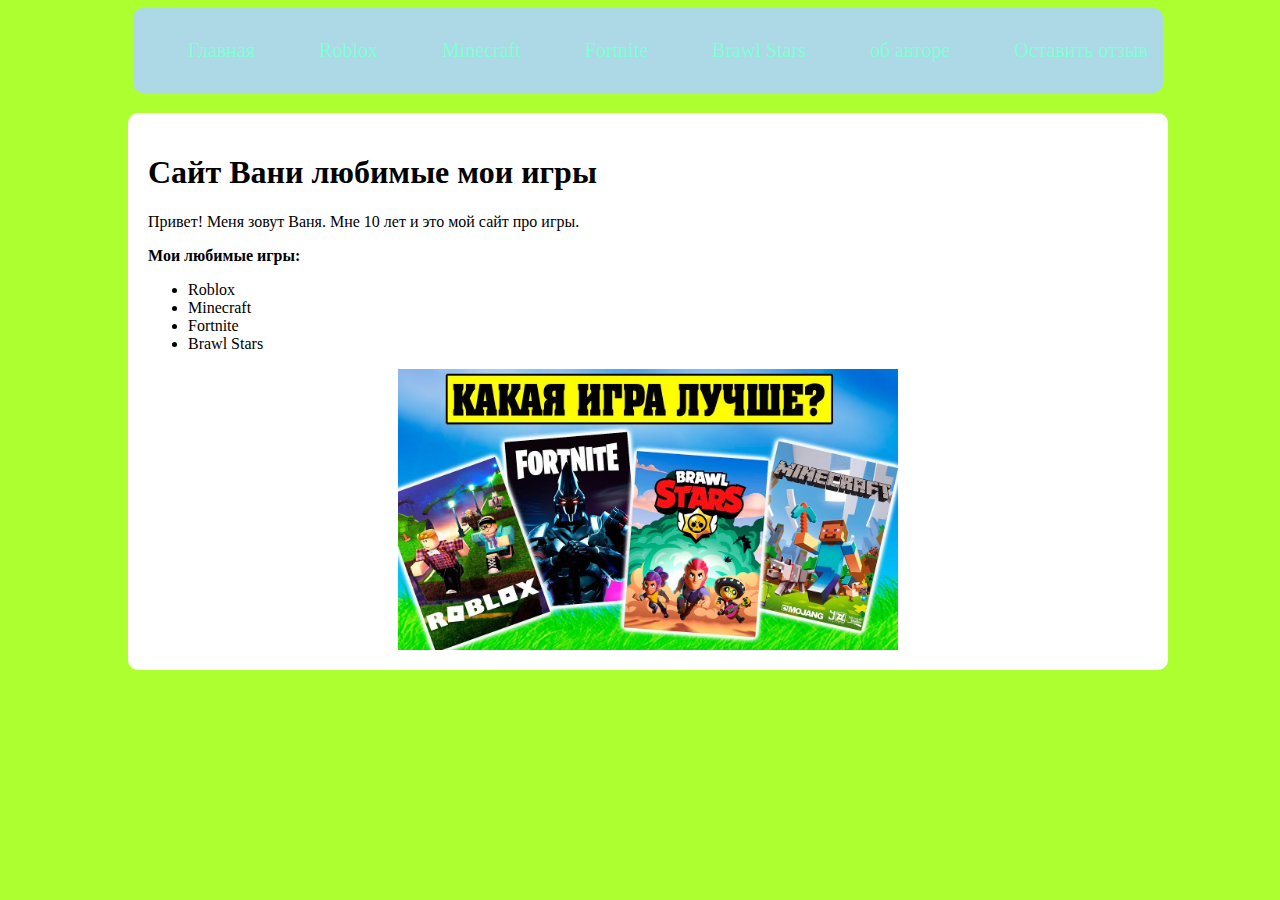
<file: index.html>
<!DOCTYPE html>
<html lang="ru">
<head>
    <meta charset="UTF-8">
    <link rel="stylesheet" href="styles/style.css">
    <title>сайт Притульчика Ивана</title>
</head>
<body>
    <header class="main-header">
        <nav>
            <ul class="nav-list">
                <li class="nav-item"><a href="index.html">Главная</a></li>
                <li class="nav-item"><a href="roblox.html">Roblox</a></li>
                <li class="nav-item"><a href="mine.html">Minecraft</a></li>
                <li class="nav-item"><a href="fortn.html">Fortnite</a></li>
                <li class="nav-item"><a href="brawl.html">Brawl Stars</a></li>
                <li class="nav-item"><a href="about.html">об авторе</a></li>
                <li class="nav-item"><a href="form.html">Оставить отзыв</a></li>
            </ul>
        </nav>
    </header>
    <main>
    <h1 class="main-title">Сайт Вани любимые мои игры</h1>
    <p class="main-text">Привет! Меня зовут Ваня. Мне 10 лет и это мой сайт про игры.</p>
        <b class="main-title">Мои любимые игры:</b>
    </p>
    <ul class="main-list">
        <li>Roblox</li>
        <li>Minecraft</li>
        <li>Fortnite</li>
        <li>Brawl Stars</li>
    </ul>
    <img class="main-img" src="img/games.jpg" alt="любимые копьютерные игры">
    </main>
</body>
</html>
</file>
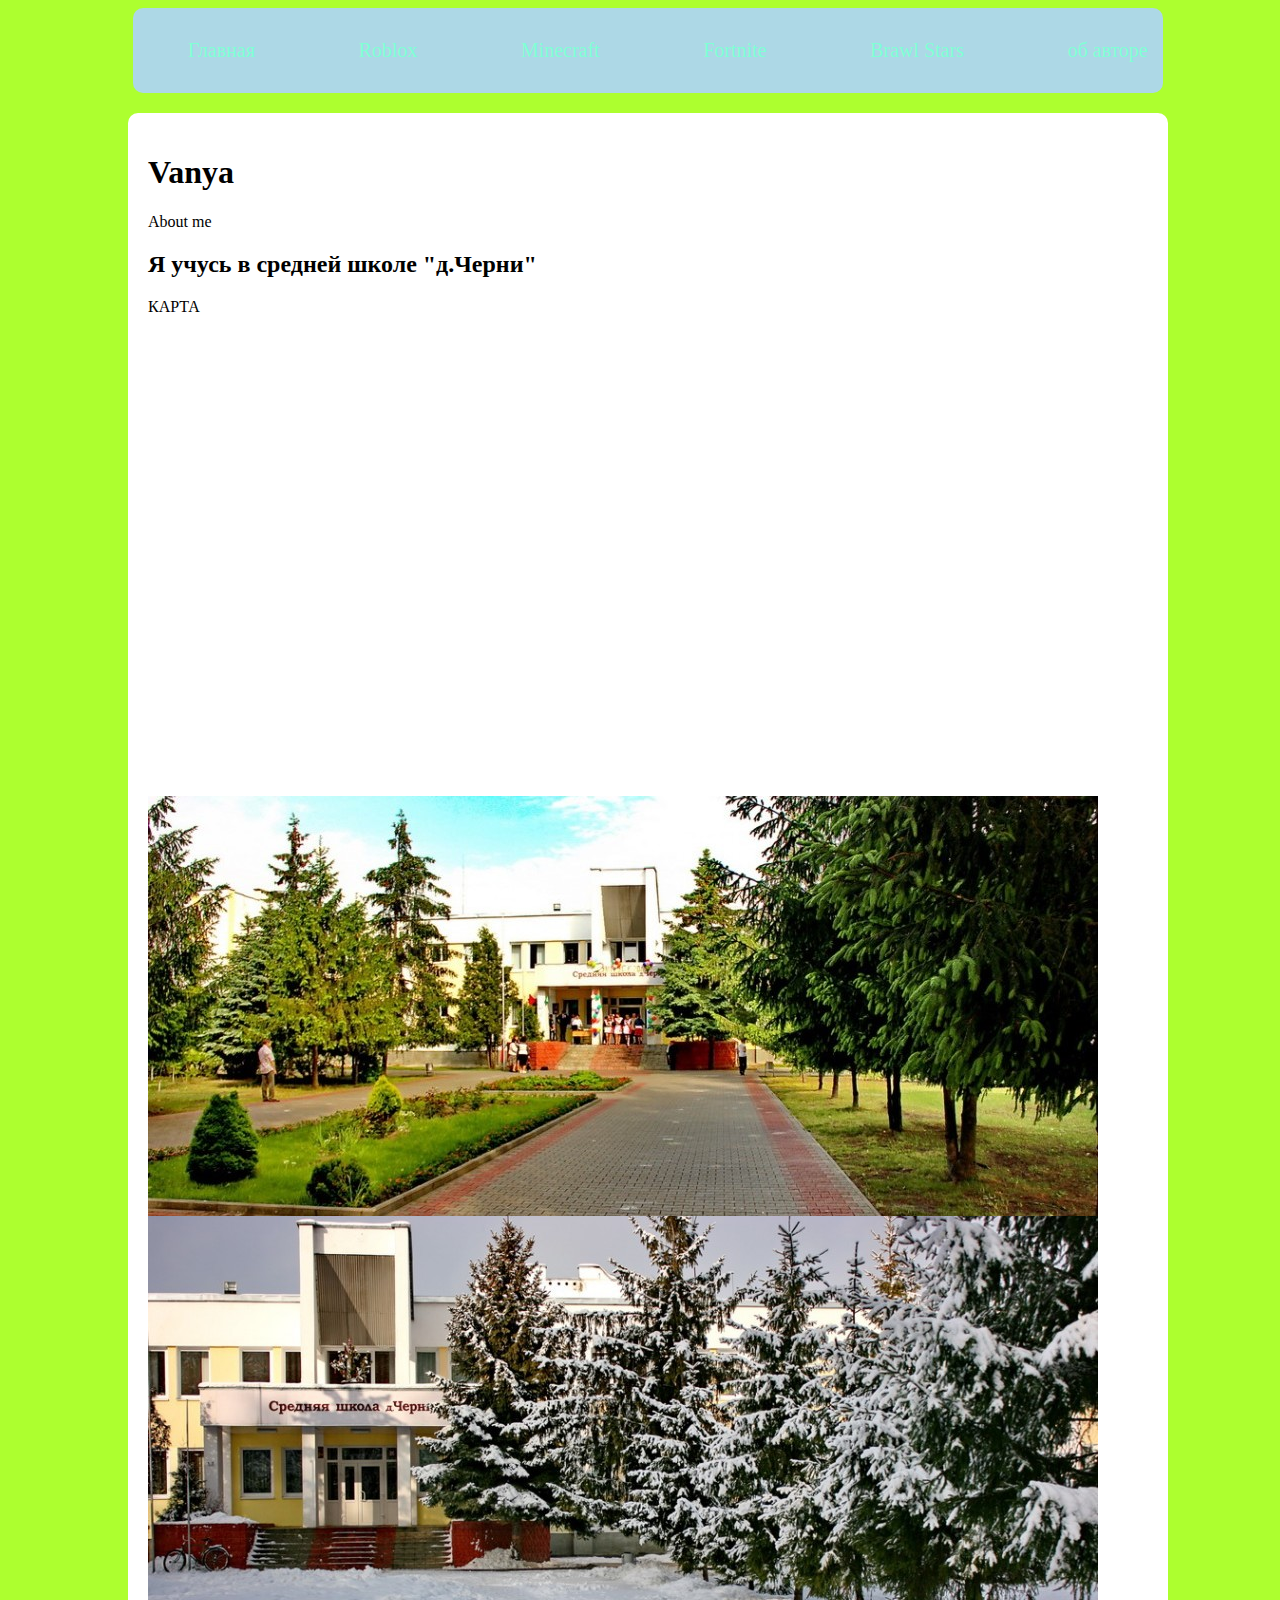
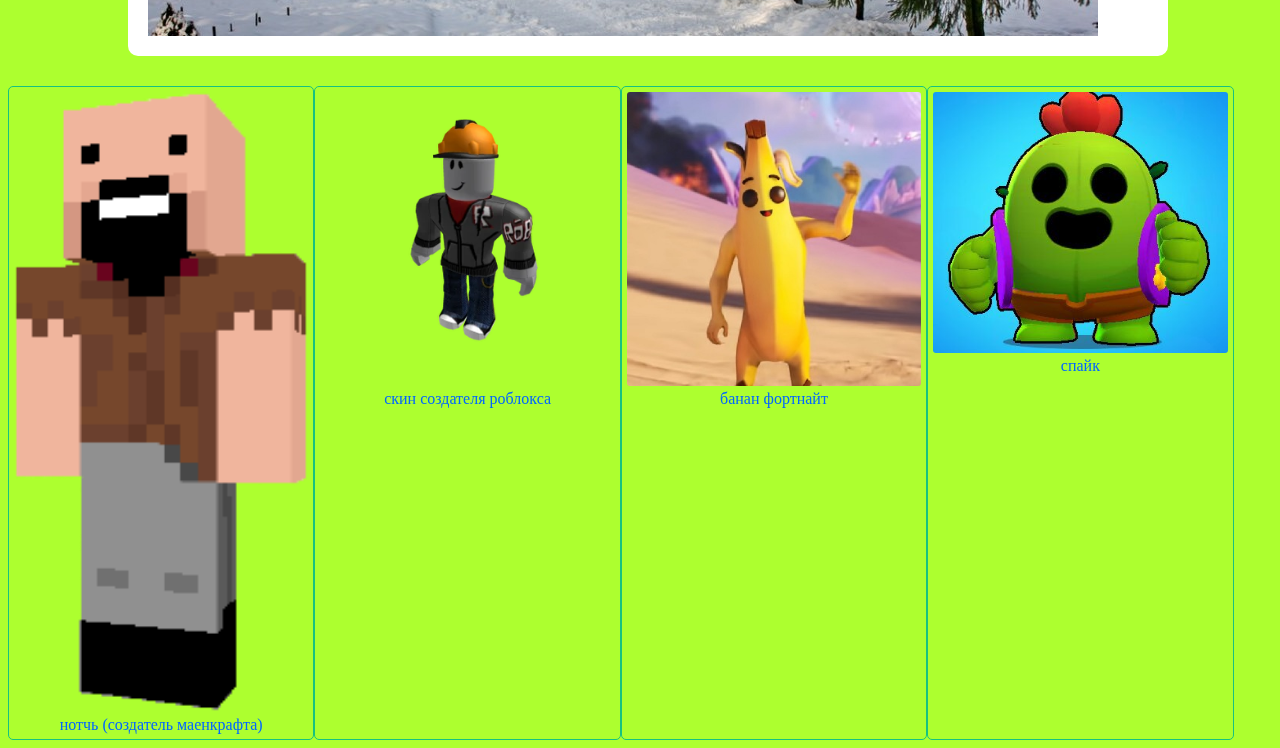
<file: about.html>
<!DOCTYPE html>
<html lang="ru">
<head>
    <meta charset="UTF-8">
    <link rel="stylesheet" href="styles/style.css">
    <title>О авторе</title>
</head>
<body>
    <header class="main-header">
        <nav>
            <ul class="nav-list">
                <li class="nav-item"><a href="index.html">Главная</a></li>
                <li class="nav-item"><a href="roblox.html">Roblox</a></li>
                <li class="nav-item"><a href="mine.html">Minecraft</a></li>
                <li class="nav-item"><a href="fortn.html">Fortnite</a></li>
                <li class="nav-item"><a href="brawl.html">Brawl Stars</a></li>
                <li class="nav-item"><a href="about.html">об авторе</a></li>
            </ul>
        </nav>
    </header>
    <main>
        <h1>Vanya</h1>
        <p>About me</p>
        <div class="map">
            <h2>Я учусь в средней школе  "д.Черни"</h2>
                КАРТА
        </div>
        <title>любимые персонажи</title>
        <div class="gallery">
            <iframe src="https://www.google.com/maps/embed?pb=!1m18!1m12!1m3!1d2448.1880411510047!2d23.744807168841373!3d52.14908992489756!2m3!1f0!2f0!3f0!3m2!1i1024!2i768!4f13.1!3m3!1m2!1s0x472108d1fa3fe3db%3A0xd3a5a717800a54c7!2z0KHRgNC10LTQvdGP0Y8g0YjQutC-0LvQsCDQtC7Qp9C10YDQvdC4!5e0!3m2!1sru!2sby!4v1710077301777!5m2!1sru!2sby" width="600" height="450" style="border:0;" allowfullscreen="" loading="lazy" referrerpolicy="no-referrer-when-downgrade"></iframe>
        <img src="img/Моя школа/school01-e1416509582269.jpg" alt="Моя школа">
        <img src="img/Моя школа/school02-e1416509534903.jpg" alt="Моя школа">            
    </main>
    <div class="gallery">
        <figure class="gallery-item">
            <img src="img/персонажи/Notch-skin.webp" alt="нотчь (создатель маенкрафта)" class="gallery-img">
            <figcaption class="gallery-title">нотчь (создатель маенкрафта)</figcaption>
        </figure>
        <figure class="gallery-item">
            <img src="img/персонажи/Png_29.webp" alt="скин создателя роблокса" class="gallery-img">
            <figcaption class="gallery-title">скин создателя роблокса</figcaption>
        </figure>

        <figure class="gallery-item">
            <img src="img/персонажи/1_oQuNUnr.jpg" alt="банан фортнайт" class="gallery-img">
            <figcaption class="gallery-title">банан фортнайт</figcaption>
        </figure>

        <figure class="gallery-item">
            <img src="img/персонажи/44566acd28600ea52de28e7b2d2cb40d52b3a900r1-375-333v2_00.jpg" alt="спайк" class="gallery-img">
            <figcaption class="gallery-title">спайк</figcaption>
        </figure>
    </div>
</body>
</html>
</file>
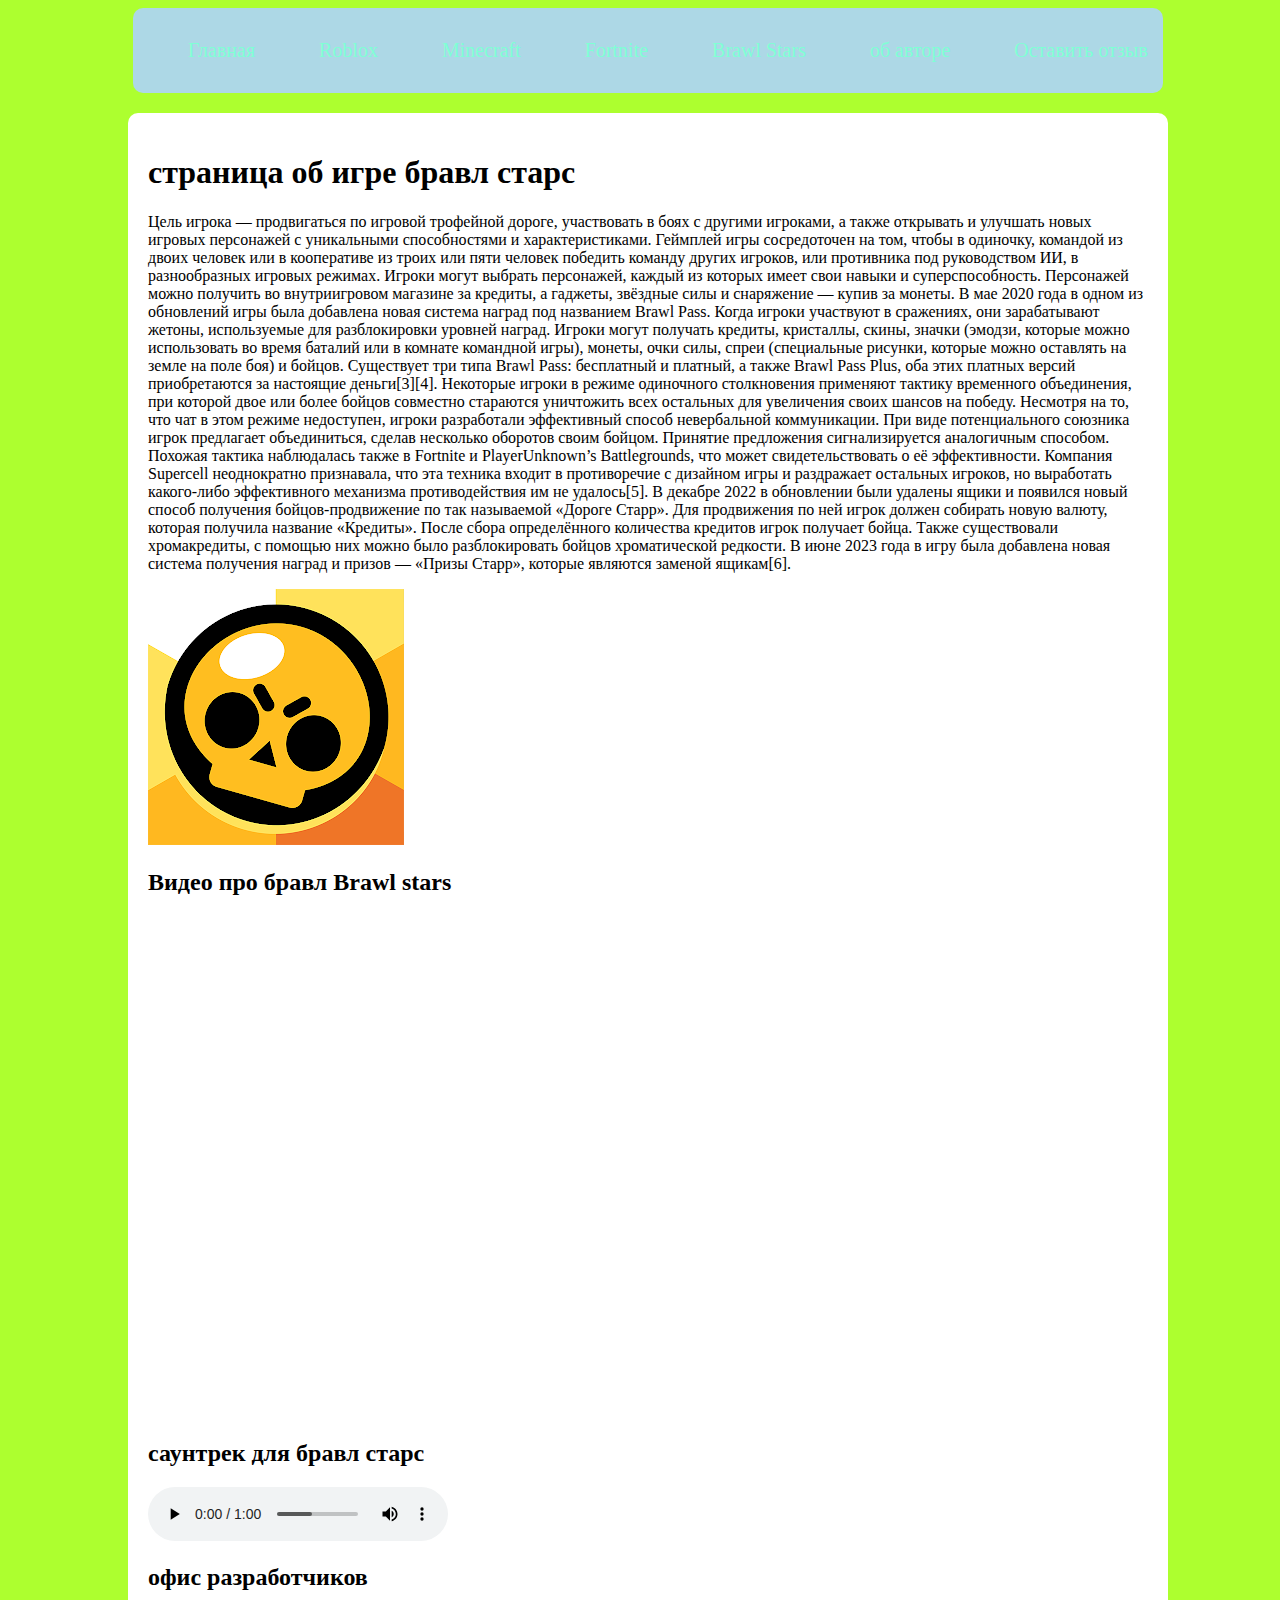
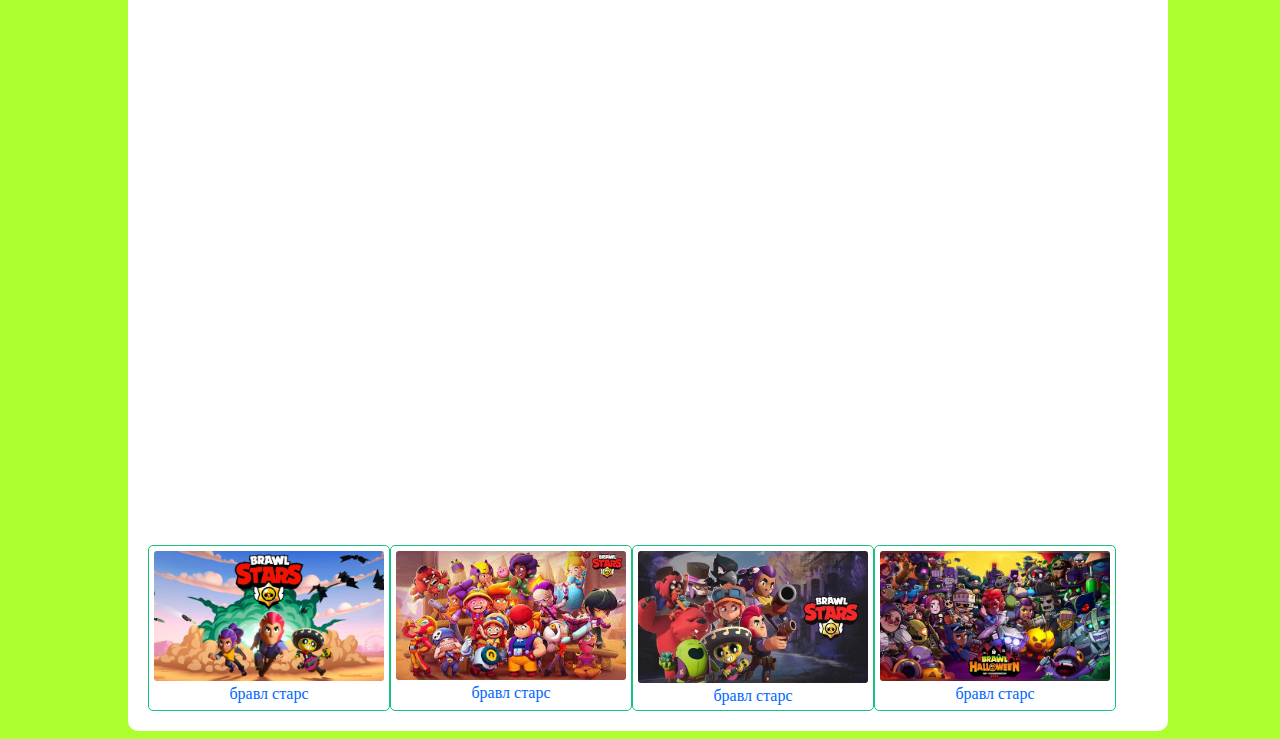
<file: brawl.html>
<!DOCTYPE html>
<html lang="ru">
<head>
    <meta charset="UTF-8">
    <link rel="stylesheet" href="styles/style.css">
    <title>Бравл старс</title>
</head>
<body>
    <header class="main-header">
        <nav>
            <ul class="nav-list">
                <li class="nav-item"><a href="index.html">Главная</a></li>
                <li class="nav-item"><a href="roblox.html">Roblox</a></li>
                <li class="nav-item"><a href="mine.html">Minecraft</a></li>
                <li class="nav-item"><a href="fortn.html">Fortnite</a></li>
                <li class="nav-item"><a href="brawl.html">Brawl Stars</a></li>
                <li class="nav-item"><a href="about.html">об авторе</a></li>
                <li class="nav-item"><a href="form.html">Оставить отзыв</a></li>
            </ul>
        </nav>
    </header>
    <main>
        <h1>страница об игре бравл старс</h1>
        <p>Цель игрока — продвигаться по игровой трофейной дороге, участвовать в боях с другими игроками, а также открывать и улучшать новых игровых персонажей с уникальными способностями и характеристиками.
            Геймплей игры сосредоточен на том, чтобы в одиночку, командой из двоих человек или в кооперативе из троих или пяти человек победить команду других игроков, или противника под руководством ИИ, в разнообразных игровых режимах. Игроки могут выбрать персонажей, каждый из которых имеет свои навыки и суперспособность. Персонажей можно получить во внутриигровом магазине за кредиты, а гаджеты, звёздные силы и снаряжение — купив за монеты.
            В мае 2020 года в одном из обновлений игры была добавлена новая система наград под названием Brawl Pass. Когда игроки участвуют в сражениях, они зарабатывают жетоны, используемые для разблокировки уровней наград. Игроки могут получать кредиты, кристаллы, скины, значки (эмодзи, которые можно использовать во время баталий или в комнате командной игры), монеты, очки силы, спреи (специальные рисунки, которые можно оставлять на земле на поле боя) и бойцов. Существует три типа Brawl Pass: бесплатный и платный, а также Brawl Pass Plus, оба этих платных версий приобретаются за настоящие деньги[3][4].
            Некоторые игроки в режиме одиночного столкновения применяют тактику временного объединения, при которой двое или более бойцов совместно стараются уничтожить всех остальных для увеличения своих шансов на победу. Несмотря на то, что чат в этом режиме недоступен, игроки разработали эффективный способ невербальной коммуникации. При виде потенциального союзника игрок предлагает объединиться, сделав несколько оборотов своим бойцом. Принятие предложения сигнализируется аналогичным способом. Похожая тактика наблюдалась также в Fortnite и PlayerUnknown’s Battlegrounds, что может свидетельствовать о её эффективности. Компания Supercell неоднократно признавала, что эта техника входит в противоречие с дизайном игры и раздражает остальных игроков, но выработать какого-либо эффективного механизма противодействия им не удалось[5].
            В декабре 2022 в обновлении были удалены ящики и появился новый способ получения бойцов-продвижение по так называемой «Дороге Старр». Для продвижения по ней игрок должен собирать новую валюту, которая получила название «Кредиты». После сбора определённого количества кредитов игрок получает бойца. Также существовали хромакредиты, с помощью них можно было разблокировать бойцов хроматической редкости. В июне 2023 года в игру была добавлена новая система получения наград и призов — «Призы Старр», которые являются заменой ящикам[6].</p>
            <img src="img/topic_118163_256.png"alt="бравл старс">
        <div class="video">
            <h2>Видео про бравл Brawl stars</h2>
            <iframe width="1000" height="500" src="https://www.youtube.com/embed/CaryjOdYFa0?si=VSOq7Tz5UineEavR" title="YouTube video player" frameborder="0" allow="accelerometer; autoplay; clipboard-write; encrypted-media; gyroscope; picture-in-picture; web-share" allowfullscreen></iframe>
        </div>
        <div class="audio">
            <h2>саунтрек для бравл старс</h2>
            <audio src=audio/Slugfest_ingame_01.mp3 controls></audio>
        </div>
        <div class="map">
            <h2>офис разработчиков</h2>
            <iframe src="https://www.google.com/maps/embed?pb=!1m18!1m12!1m3!1d8912906.951301975!2d21.86654327245566!3d56.94875546251606!2m3!1f0!2f0!3f0!3m2!1i1024!2i768!4f13.1!3m3!1m2!1s0x4149e3e5b7160edf%3A0x980f11f5e17e6e3a!2z0J7RhNC40YEg0LrQvtC80L_QsNC90LjQuCBTdXBlcmNlbGw!5e0!3m2!1sru!2sby!4v1708868842777!5m2!1sru!2sby" width="1000" height="500" style="border:0;" allowfullscreen="" loading="lazy" referrerpolicy="no-referrer-when-downgrade"></iframe>
        </div>

        <div class="gallery">
            <figure class="gallery-item">
                <img src="img/бравл старс/970146_53d9c33901.jpg" alt="бравл старс" class="gallery-img">
                <figcaption class="gallery-title">бравл старс</figcaption>
            </figure>
            <figure class="gallery-item">
                <img src="img/бравл старс/Без названия.jpg" alt="бравл старс" class="gallery-img">
                <figcaption class="gallery-title">бравл старс</figcaption>
            </figure>

            <figure class="gallery-item">
                <img src="img/бравл старс/brawl_stars_not_working_poster_new-750x429.jpg" alt="бравл старс" class="gallery-img">
                <figcaption class="gallery-title">бравл старс</figcaption>
            </figure>

            <figure class="gallery-item">
                <img src="img/бравл старс/5b2anw7rtvv31.jpg" alt="бравл старс" class="gallery-img">
                <figcaption class="gallery-title">бравл старс</figcaption>
            </figure>
        </div>
    </main>
</body>
</html>
</file>
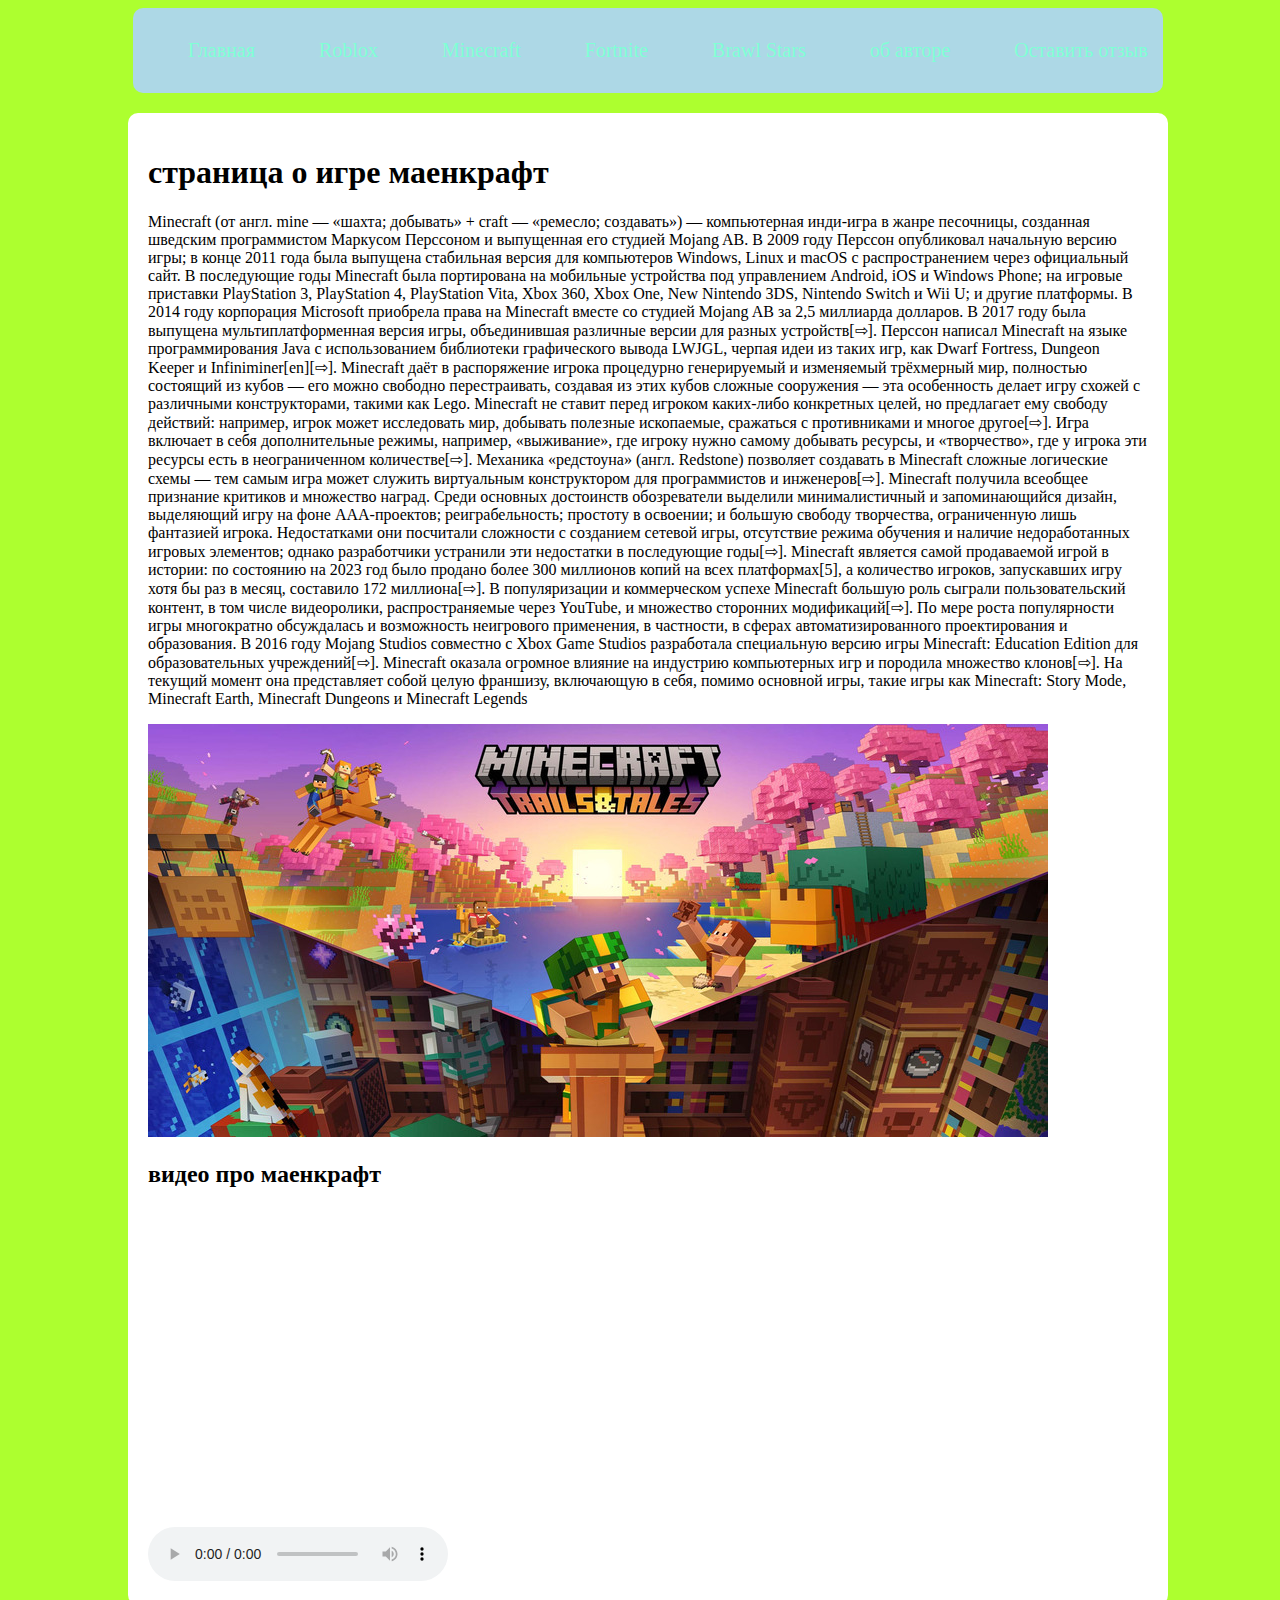
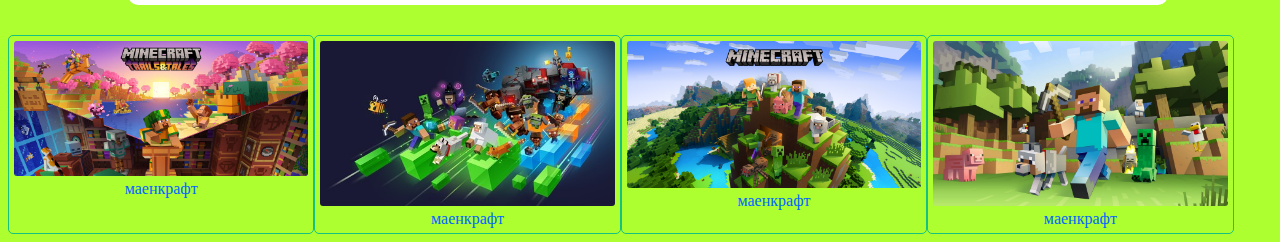
<file: mine.html>
<!DOCTYPE html>
<html lang="ru">
<head>
    <meta charset="UTF-8">
    <link rel="stylesheet" href="styles/style.css">
    <title>Маенкрафт</title>
</head>
<body>
    <header class="main-header">
        <nav>
            <ul class="nav-list">
                <li class="nav-item"><a href="index.html">Главная</a></li>
                <li class="nav-item"><a href="roblox.html">Roblox</a></li>
                <li class="nav-item"><a href="mine.html">Minecraft</a></li>
                <li class="nav-item"><a href="fortn.html">Fortnite</a></li>
                <li class="nav-item"><a href="brawl.html">Brawl Stars</a></li>
                <li class="nav-item"><a href="about.html">об авторе</a></li>
                <li class="nav-item"><a href="form.html">Оставить отзыв</a></li>
            </ul>
        </nav>
    </header>
        <main>
        <h1>страница о игре маенкрафт</h1>
        <p>Minecraft (от англ. mine — «шахта; добывать» + craft — «ремесло; создавать») — компьютерная инди-игра в жанре песочницы, созданная шведским программистом Маркусом Перссоном и выпущенная его студией Mojang AB. В 2009 году Перссон опубликовал начальную версию игры; в конце 2011 года была выпущена стабильная версия для компьютеров Windows, Linux и macOS с распространением через официальный сайт. В последующие годы Minecraft была портирована на мобильные устройства под управлением Android, iOS и Windows Phone; на игровые приставки PlayStation 3, PlayStation 4, PlayStation Vita, Xbox 360, Xbox One, New Nintendo 3DS, Nintendo Switch и Wii U; и другие платформы. В 2014 году корпорация Microsoft приобрела права на Minecraft вместе со студией Mojang AB за 2,5 миллиарда долларов. В 2017 году была выпущена мультиплатформенная версия игры, объединившая различные версии для разных устройств[⇨].
        Перссон написал Minecraft на языке программирования Java с использованием библиотеки графического вывода LWJGL, черпая идеи из таких игр, как Dwarf Fortress, Dungeon Keeper и Infiniminer[en][⇨]. Minecraft даёт в распоряжение игрока процедурно генерируемый и изменяемый трёхмерный мир, полностью состоящий из кубов — его можно свободно перестраивать, создавая из этих кубов сложные сооружения — эта особенность делает игру схожей с различными конструкторами, такими как Lego. Minecraft не ставит перед игроком каких-либо конкретных целей, но предлагает ему свободу действий: например, игрок может исследовать мир, добывать полезные ископаемые, сражаться с противниками и многое другое[⇨]. Игра включает в себя дополнительные режимы, например, «выживание», где игроку нужно самому добывать ресурсы, и «творчество», где у игрока эти ресурсы есть в неограниченном количестве[⇨]. Механика «редстоуна» (англ. Redstone) позволяет создавать в Minecraft сложные логические схемы — тем самым игра может служить виртуальным конструктором для программистов и инженеров[⇨].
        Minecraft получила всеобщее признание критиков и множество наград. Среди основных достоинств обозреватели выделили минималистичный и запоминающийся дизайн, выделяющий игру на фоне AAA-проектов; реиграбельность; простоту в освоении; и большую свободу творчества, ограниченную лишь фантазией игрока. Недостатками они посчитали сложности с созданием сетевой игры, отсутствие режима обучения и наличие недоработанных игровых элементов; однако разработчики устранили эти недостатки в последующие годы[⇨].
        Minecraft является самой продаваемой игрой в истории: по состоянию на 2023 год было продано более 300 миллионов копий на всех платформах[5], а количество игроков, запускавших игру хотя бы раз в месяц, составило 172 миллиона[⇨]. В популяризации и коммерческом успехе Minecraft большую роль сыграли пользовательский контент, в том числе видеоролики, распространяемые через YouTube, и множество сторонних модификаций[⇨]. По мере роста популярности игры многократно обсуждалась и возможность неигрового применения, в частности, в сферах автоматизированного проектирования и образования. В 2016 году Mojang Studios совместно с Xbox Game Studios разработала специальную версию игры Minecraft: Education Edition для образовательных учреждений[⇨].
        Minecraft оказала огромное влияние на индустрию компьютерных игр и породила множество клонов[⇨]. На текущий момент она представляет собой целую франшизу, включающую в себя, помимо основной игры, такие игры как Minecraft: Story Mode, Minecraft Earth, Minecraft Dungeons и Minecraft Legends</p>
        <img src="img/1686156197_maynkraft-1.20-istoriya-i-istorii.jpg" alt="маенкрафт">
        <div class="video">
        <h2>видео про маенкрафт</h2>
        <iframe width="560" height="315" src="https://www.youtube.com/embed/TaugqIXRZ3Y?si=oRoegF9mbFizDmZv" title="YouTube video player" frameborder="0" allow="accelerometer; autoplay; clipboard-write; encrypted-media; gyroscope; picture-in-picture; web-share" allowfullscreen></iframe>
        </div>
        <div class="audio">
        <audio/C418 – Subwoofer Lullaby.mp3 controls></audio>
        </main>
        <div class="gallery">
            <figure class="gallery-item">
                <img src="img/маенкрафт/1686156197_maynkraft-1.20-istoriya-i-istorii.jpg" alt="маенкрафт" class="gallery-img">
                <figcaption class="gallery-title">маенкрафт</figcaption>
            </figure>
            <figure class="gallery-item">
                <img src="img/маенкрафт/apps.43152.14247769038588514.3ce72ba0-ff44-4b91-b1ca-eef499b58987.jpg" alt="маенкрафт" class="gallery-img">
                <figcaption class="gallery-title">маенкрафт</figcaption>
            </figure>
            <figure class="gallery-item">
                <img src="img/маенкрафт/minecraft.jpg" alt="маенкрафт" class="gallery-img">
                <figcaption class="gallery-title">маенкрафт</figcaption>
            </figure>
            <figure class="gallery-item">
                <img src="img/маенкрафт/c5dfd45a1633c4fd_original.webp" alt="маенкрафт" class="gallery-img">
                <figcaption class="gallery-title">маенкрафт</figcaption>
            </figure>     
</body>
</html>
</file>
<file: styles/style.css>
body {
    background-color:greenyellow ;
    Width: 100%;
}

.main-header {
    width: 100%;
    max-width: 1000px;
    background-color:lightblue;
    margin: 0 auto;
    padding: 15px;
    border-radius: 10px;
}

.nav-list {
    display: flex;
    justify-content: space-between;
    list-style-type: none;
}

.nav-list a {
    color: aquamarine;
    text-decoration: none;
    font-size: 20px
}

main {
    background-color: white;
    width: 100%;
    max-width: 1000px;
    margin: 0 auto;
    border-radius: 10px;
    margin-top: 20px;
    padding: 20px;
}

.main-img {
    width: 50%;
    display: block;
    margin: 0 auto;
}

.gallery {
    margin-top: 30px;
    display: flex;
    justify-content: row;
    align-items:  space-between;
    flex-direction: center;
    flex-wrap: wrap;
}

.gallery-item {
    width: 23%;
    margin: 0;
    padding: 5px;
    border: 1px solid rgb(22, 194, 128);
    border-radius: 5px;
}

.gallery-img {
    width: 100%;
    border-radius: 3px;
}

.gallery-title {
    text-align: center;
    color: rgb(0, 102, 255);
}

form {
    display: grid;
    grid-template-columns: repeat(4, 1lf);
    gap: 40px;
}

textarea {
    grid-column: 1/-1;
}

form button {
    grid-column: 1/-1;
}

.main-img {
    transition: 6s;
}

.main-img:hover {
    transform: rotate(360deg);
}
</file>
